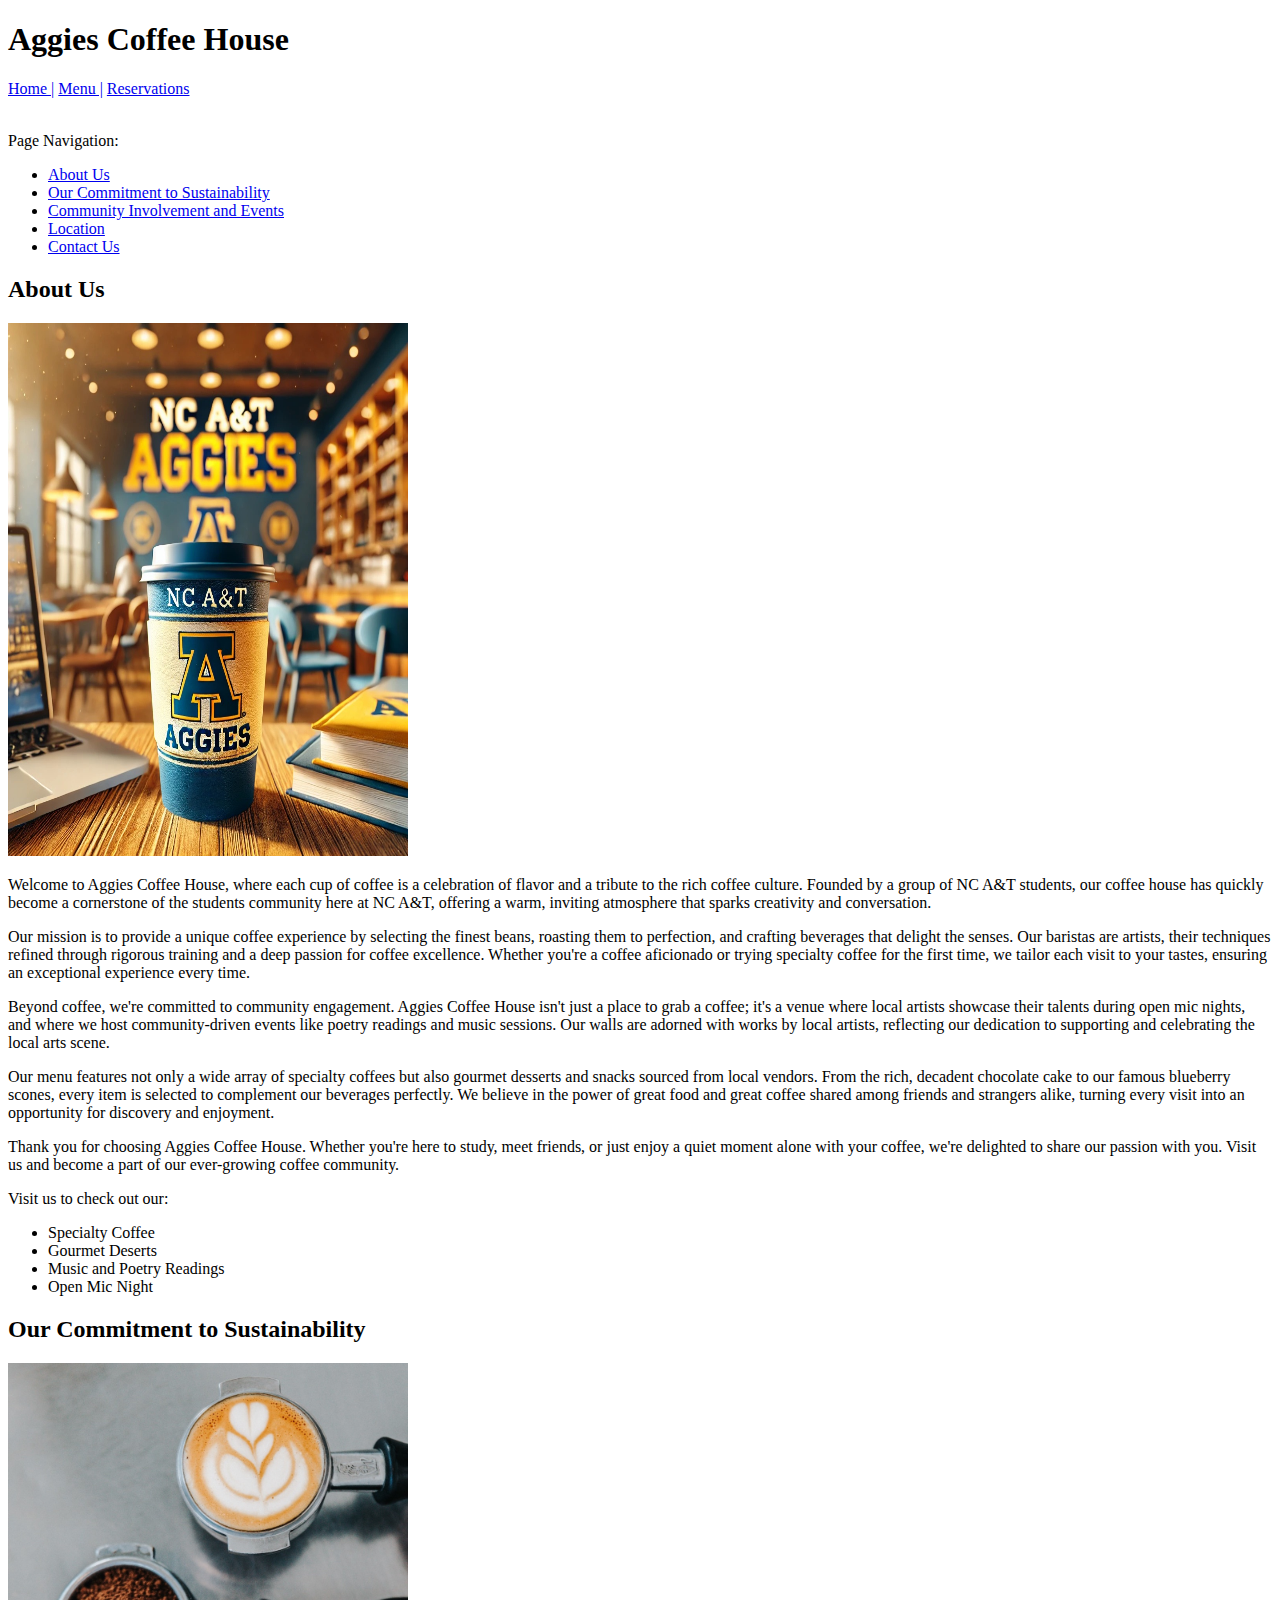
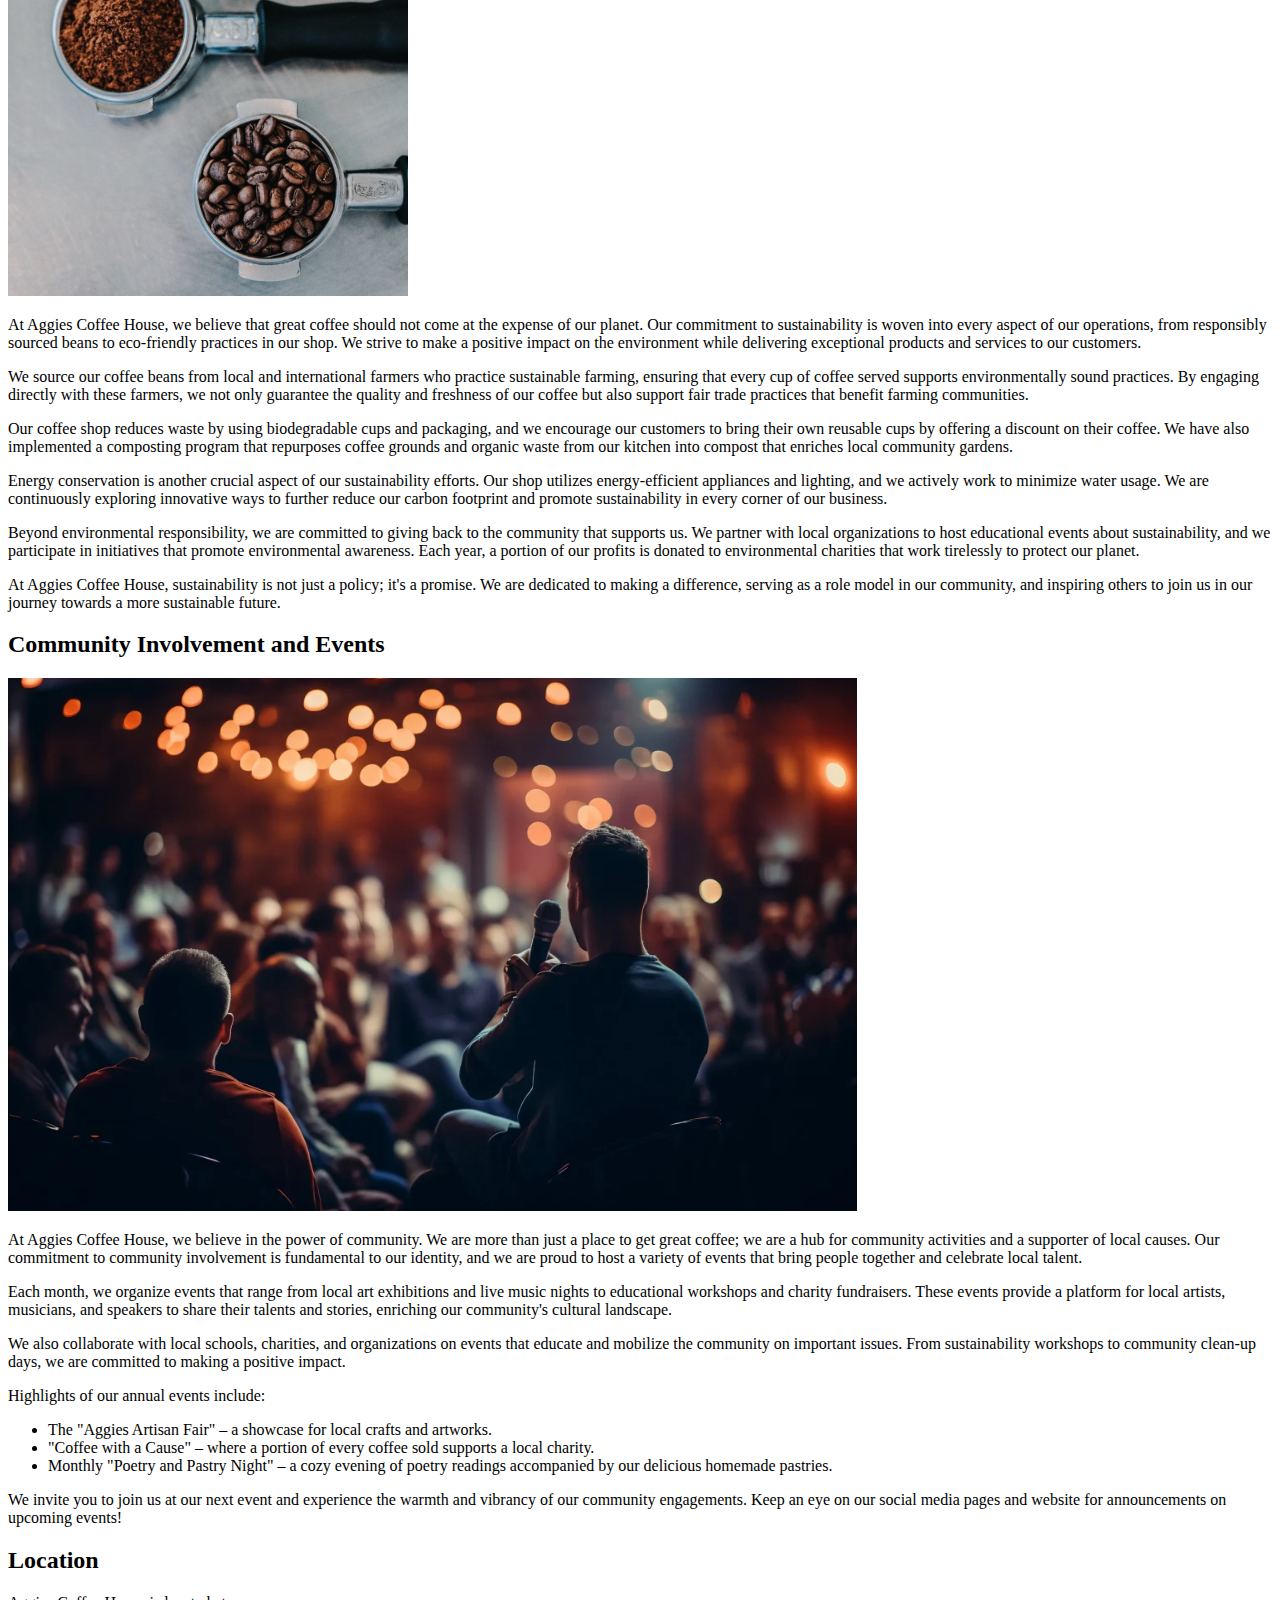
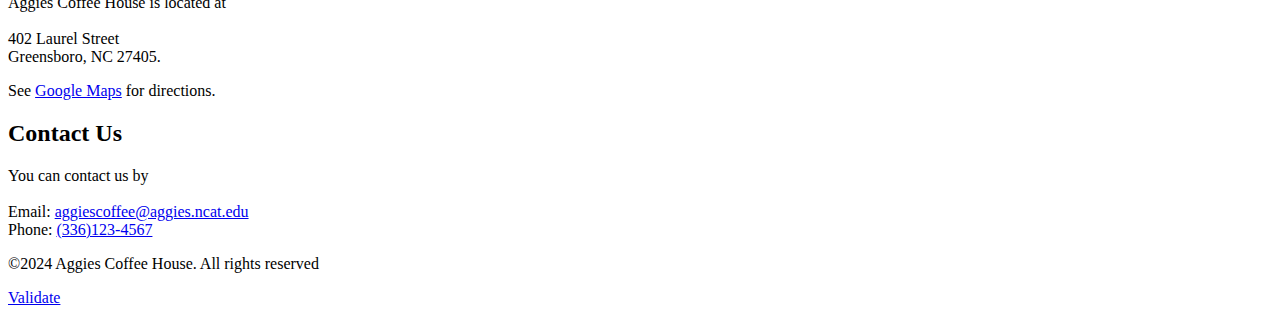
<file: assignment3/index.html>
<!DOCTYPE html>
<html lang="en">
<head>
    <meta charset="UTF-8">
    <title>Aggies Coffee House</title>
    <meta name="author" content="Skinner">
    <link rel="icon" type="image/x-icon" href="images/favicon.ico">
</head>
<body>

    <header>
        <h1>Aggies Coffee House</h1>
        <nav>
           <a href="index.html"> Home |</a>
           <a href="menu.html"> Menu |</a>
           <a href="reservations.html"> Reservations</a>

            <br><br>

            <p>Page Navigation:</p>
            <ul>
                <li><a href="#about-us">About Us</a></li>
               <li><a href="#sustainability">Our Commitment to Sustainability</a></li>
               <li><a href="#community-events">Community Involvement and Events</a></li>
                <li><a href="#location">Location</a></li>
                <li><a href="#contact-us">Contact Us</a></li>
            </ul>
        </nav>
    </header>

    <main>
        <section id="about-us">
            <h2>About Us</h2>
            <img src="images/logo.png" alt="Aggies Coffee House" width="400" height="533">
            <p>
                Welcome to Aggies Coffee House, where each cup of coffee is a celebration of flavor and a tribute to the rich coffee culture. Founded by a group of NC A&T students, our coffee house has quickly become a cornerstone of the students community here at NC A&T, offering a warm, inviting atmosphere that sparks creativity and conversation.
            </p>
            <p>
                Our mission is to provide a unique coffee experience by selecting the finest beans, roasting them to perfection, and crafting beverages that delight the senses. Our baristas are artists, their techniques refined through rigorous training and a deep passion for coffee excellence. Whether you're a coffee aficionado or trying specialty coffee for the first time, we tailor each visit to your tastes, ensuring an exceptional experience every time.
            </p>
            <p>
                Beyond coffee, we're committed to community engagement. Aggies Coffee House isn't just a place to grab a coffee; it's a venue where local artists showcase their talents during open mic nights, and where we host community-driven events like poetry readings and music sessions. Our walls are adorned with works by local artists, reflecting our dedication to supporting and celebrating the local arts scene.
            </p>
            <p>
                Our menu features not only a wide array of specialty coffees but also gourmet desserts and snacks sourced from local vendors. From the rich, decadent chocolate cake to our famous blueberry scones, every item is selected to complement our beverages perfectly. We believe in the power of great food and great coffee shared among friends and strangers alike, turning every visit into an opportunity for discovery and enjoyment.
            </p>
            <p>
                Thank you for choosing Aggies Coffee House. Whether you're here to study, meet friends, or just enjoy a quiet moment alone with your coffee, we're delighted to share our passion with you. Visit us and become a part of our ever-growing coffee community.
            </p>


            <p>Visit us to check out our:</p>
            
            <ul>
                <li>Specialty Coffee</li>
                <li>Gourmet Deserts</li>
                <li>Music and Poetry Readings</li>
                <li>Open Mic Night</li>
            </ul>
        </section>

        <section id="sustainability">
            <h2>Our Commitment to Sustainability</h2>

            <img src="images/coffee.jpg" alt="Coffee" width="400" height="533">

            <p>
                At Aggies Coffee House, we believe that great coffee should not come at the expense of our planet. Our commitment to sustainability is woven into every aspect of our operations, from responsibly sourced beans to eco-friendly practices in our shop. We strive to make a positive impact on the environment while delivering exceptional products and services to our customers.
            </p>
            <p>
                We source our coffee beans from local and international farmers who practice sustainable farming, ensuring that every cup of coffee served supports environmentally sound practices. By engaging directly with these farmers, we not only guarantee the quality and freshness of our coffee but also support fair trade practices that benefit farming communities.
            </p>
            <p>
                Our coffee shop reduces waste by using biodegradable cups and packaging, and we encourage our customers to bring their own reusable cups by offering a discount on their coffee. We have also implemented a composting program that repurposes coffee grounds and organic waste from our kitchen into compost that enriches local community gardens.
            </p>
            <p>
                Energy conservation is another crucial aspect of our sustainability efforts. Our shop utilizes energy-efficient appliances and lighting, and we actively work to minimize water usage. We are continuously exploring innovative ways to further reduce our carbon footprint and promote sustainability in every corner of our business.
            </p>
            <p>
                Beyond environmental responsibility, we are committed to giving back to the community that supports us. We partner with local organizations to host educational events about sustainability, and we participate in initiatives that promote environmental awareness. Each year, a portion of our profits is donated to environmental charities that work tirelessly to protect our planet.
            </p>
            <p>
                At Aggies Coffee House, sustainability is not just a policy; it's a promise. We are dedicated to making a difference, serving as a role model in our community, and inspiring others to join us in our journey towards a more sustainable future.
            </p>
        </section>

        <section id="community-events">
            <h2>Community Involvement and Events</h2>
            <img src="images/community.png" alt="Community at Aggies Coffee House" height="533">

            <p>
                At Aggies Coffee House, we believe in the power of community. We are more than just a place to get great coffee; we are a hub for community activities and a supporter of local causes. Our commitment to community involvement is fundamental to our identity, and we are proud to host a variety of events that bring people together and celebrate local talent.
            </p>
            <p>
                Each month, we organize events that range from local art exhibitions and live music nights to educational workshops and charity fundraisers. These events provide a platform for local artists, musicians, and speakers to share their talents and stories, enriching our community's cultural landscape.
            </p>
            <p>
                We also collaborate with local schools, charities, and organizations on events that educate and mobilize the community on important issues. From sustainability workshops to community clean-up days, we are committed to making a positive impact.
            </p>

            <p>Highlights of our annual events include:</p>
                <ul>
                    <li>The "Aggies Artisan Fair" – a showcase for local crafts and artworks.</li>
                    <li>"Coffee with a Cause" – where a portion of every coffee sold supports a local charity.</li>
                    <li>Monthly "Poetry and Pastry Night" – a cozy evening of poetry readings accompanied by our delicious homemade pastries.</li>
                </ul>
            
            <p>
                We invite you to join us at our next event and experience the warmth and vibrancy of our community engagements. Keep an eye on our social media pages and website for announcements on upcoming events!
            </p>
        </section>
        <section id="location">
            <h2>Location</h2>
            
            <p>
                Aggies Coffee House is located at 
                <br><br>
                402 Laurel Street
                <br>
                Greensboro, NC 27405.
            </p>
            
            <p> See <a href="https://maps.app.goo.gl/orBDhaC6fTrbt9LY6" target="_blank">Google Maps</a> for directions. </p>
        </section>
        <section id="contact-us">
            <h2>Contact Us</h2>
            <p>
                You can contact us by 
                <br><br>
                Email: <a href="mailto:aggiescoffee@aggies.ncat.edu">aggiescoffee@aggies.ncat.edu</a>
                <br>
                Phone: <a href="tel:+13361234567">(336)123-4567</a>
            </p>
        </section>

    </main>

    <footer>
        <p> &copy;2024 Aggies Coffee House. All rights reserved</p>
        <a href="https://validator.w3.org/check?uri=referer" referrerpolicy="unsafe-url">Validate</a>
    </footer>


</body>
</html>
</file>
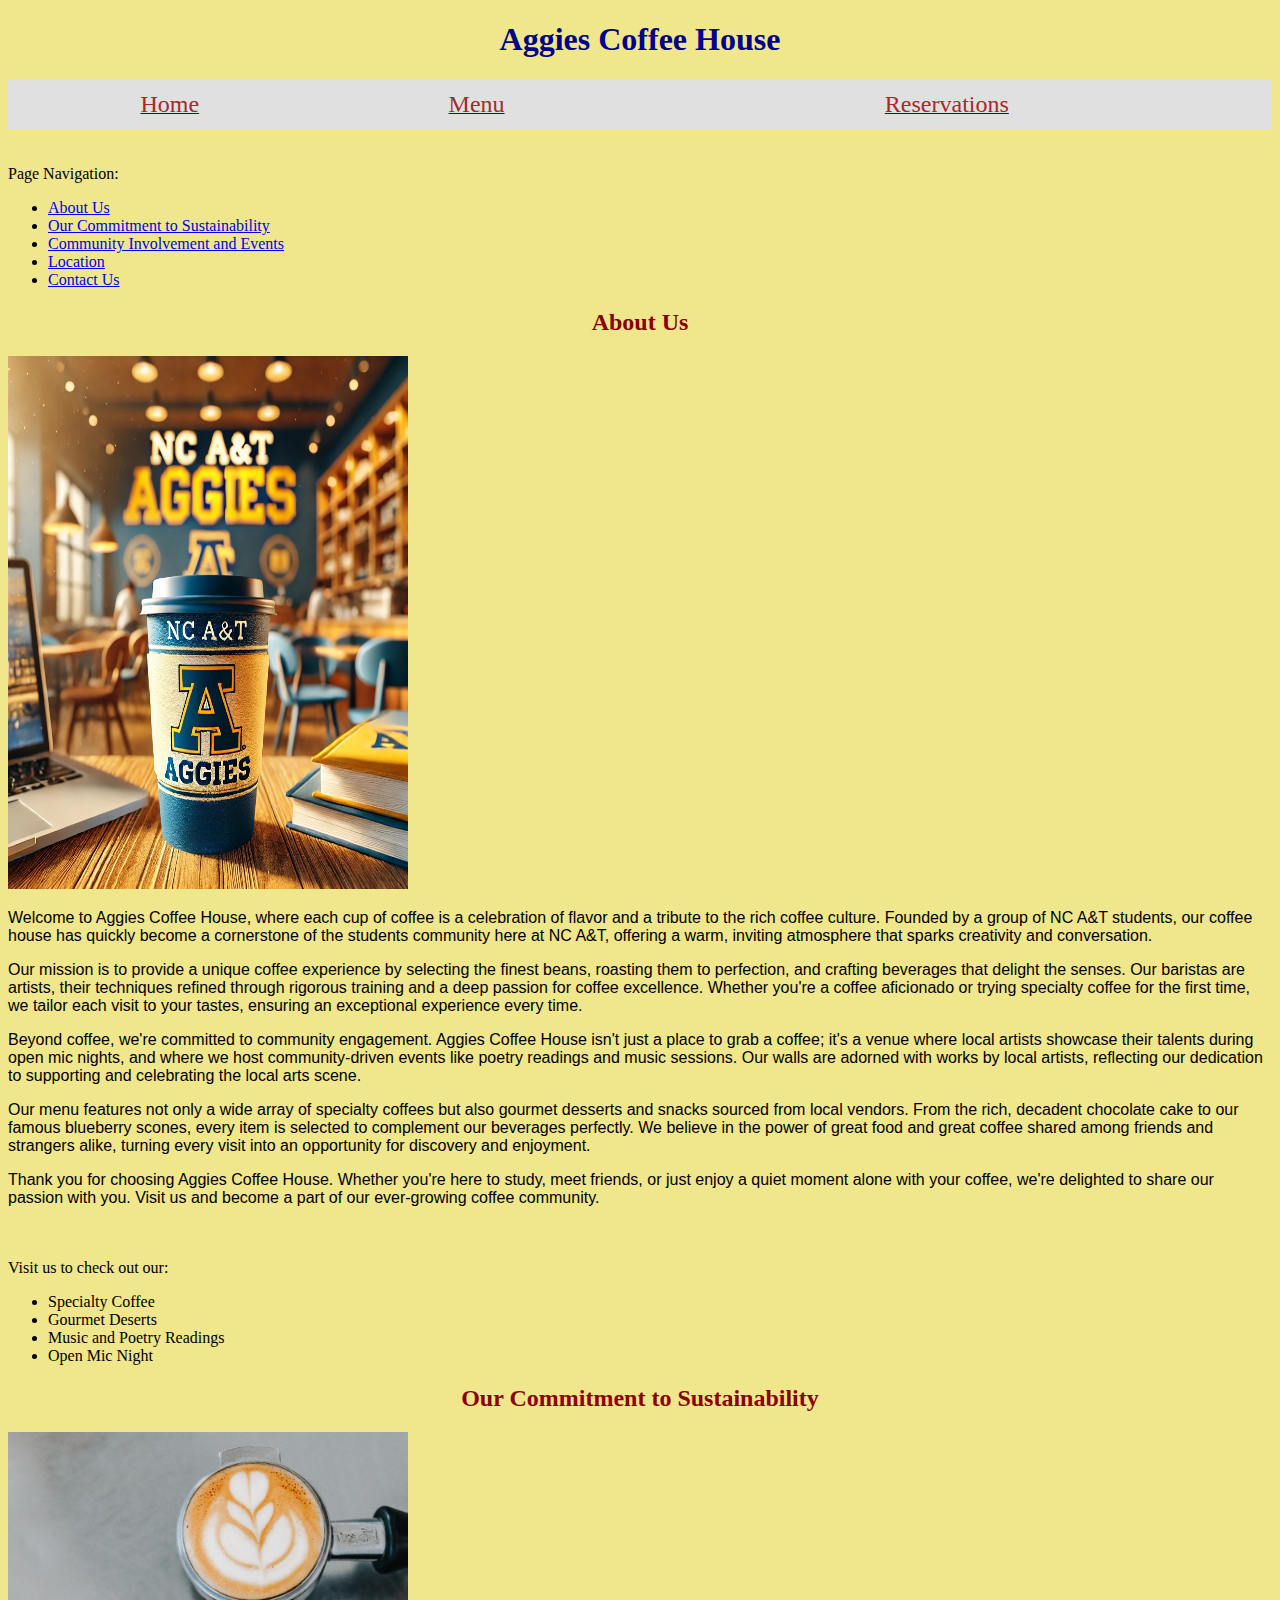
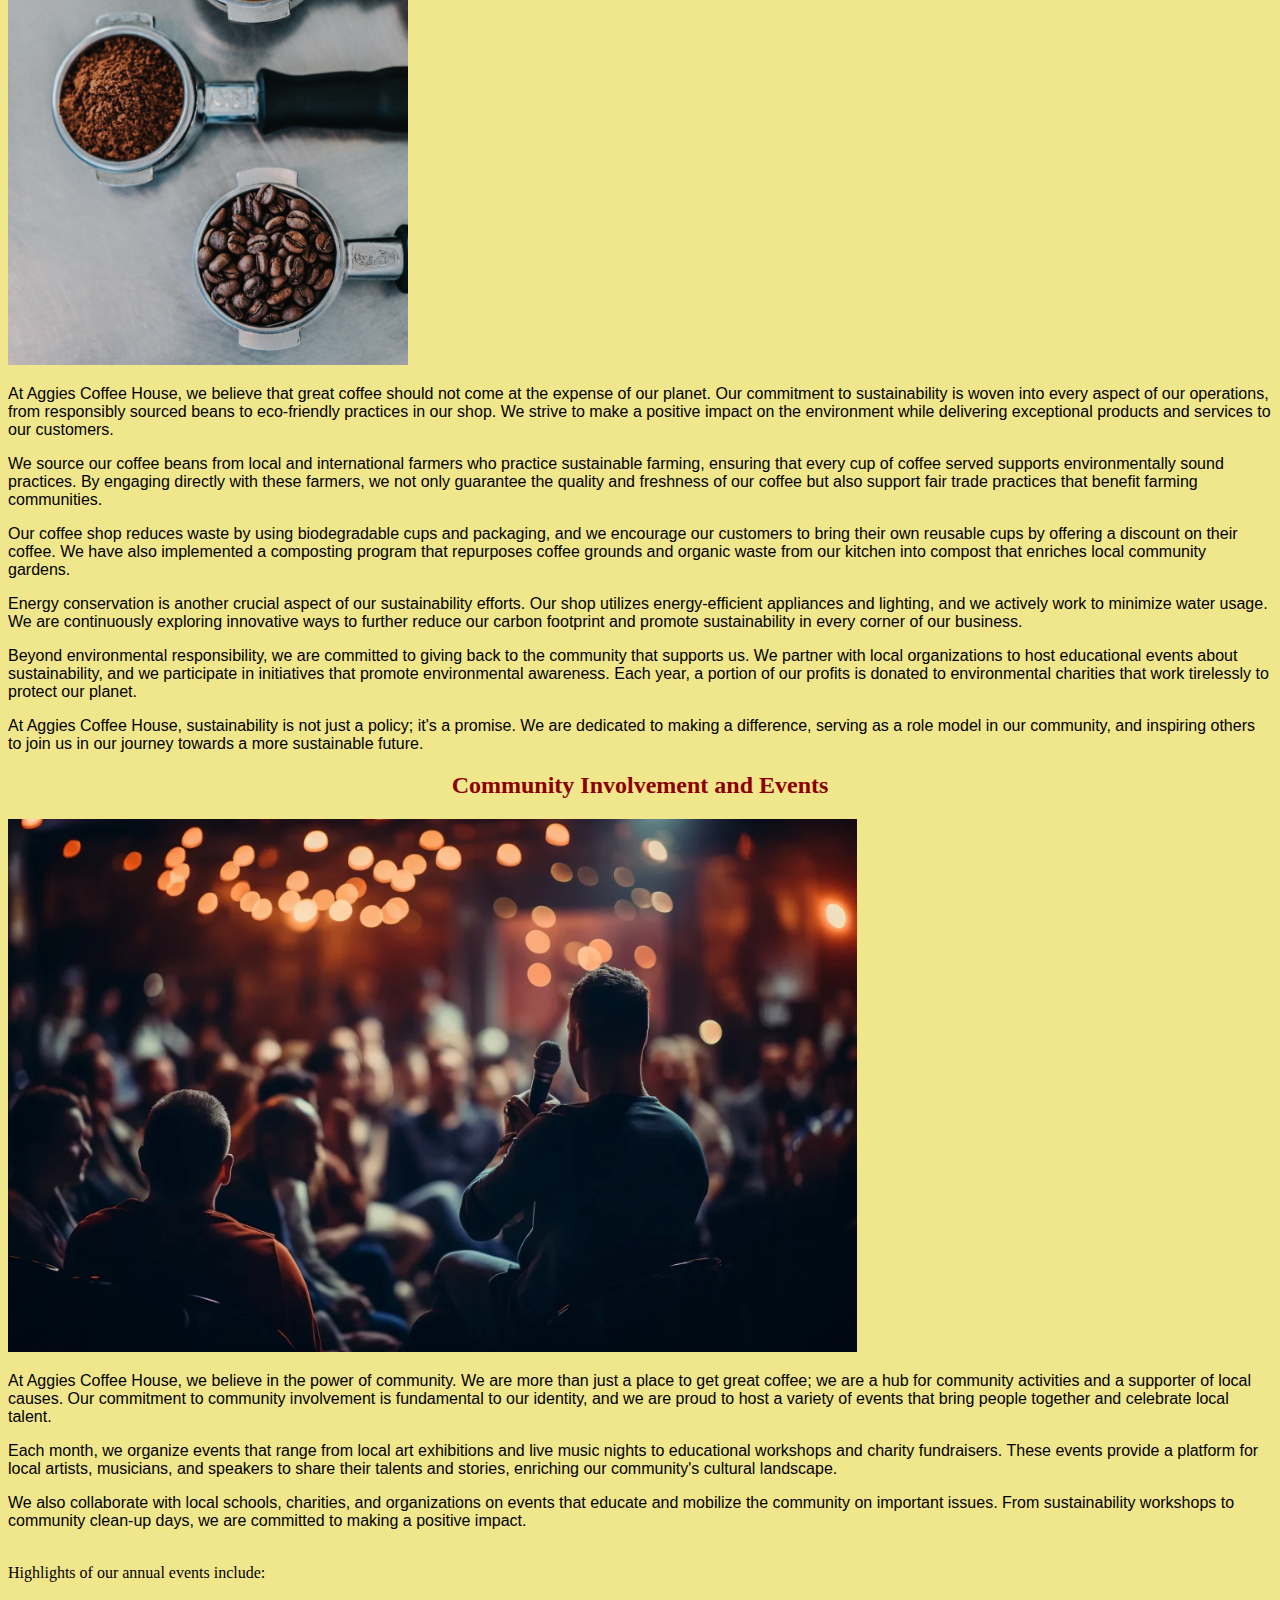
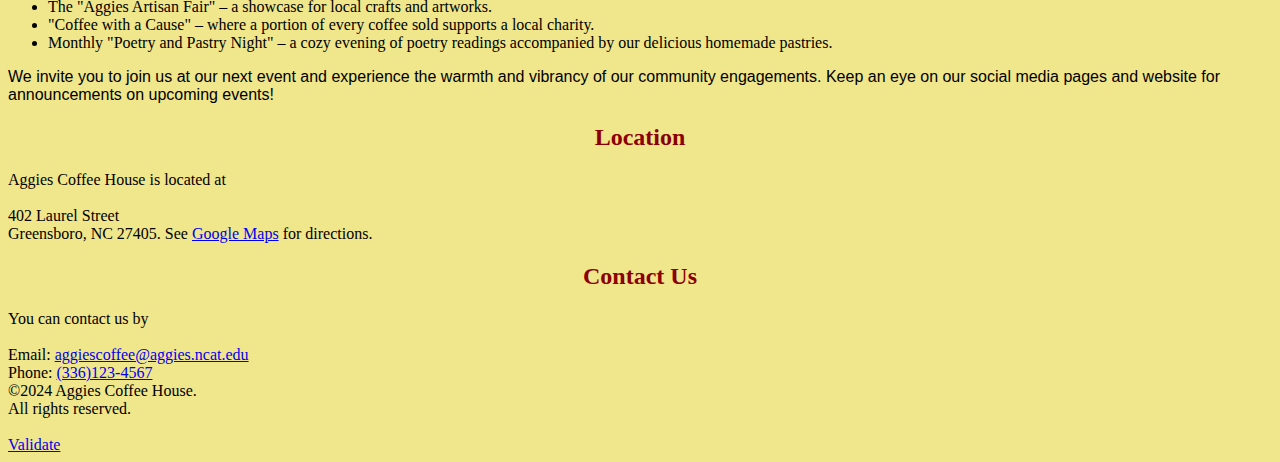
<file: assignment4/index.html>
<!DOCTYPE html>
<html lang="en">
<head>
    <meta charset="UTF-8">
    <title>Aggies Coffee House</title>
    <meta name="author" content="Orvis Skinner">
    <link rel="icon" type="image/x-icon" href="images/favicon.ico">

<style>
    body {
          background-color: #f0e68c;
    }
    h1 {
        text-align: center;
    }
    table {
        text-align: center;
    }
</style>
</head>
<body>

   
    <header>
        <h1><font color="darkblue">Aggies Coffee House</font></h1>
        <nav>

            <table bgcolor="#e0e0e0"  border= "0"  cellspacing= "10" width= "100%" >
              <tr>
                <td><a href="index.html"><font color= "brown" size= "5">Home</font></a></td>
                <td><a href="menu.html"><font color= "brown" size= "5">Menu</font></a></td>
                <td><a href="reservations.html"><font color= "brown" size= "5">Reservations</font></a></td>
              </tr>
            </table>

            <br><br>Page Navigation:
            <ul>
                <li><a href="#about-us">About Us</a></li>
                <li><a href="#sustainability">Our Commitment to Sustainability</a></li>
                <li><a href="#community-events">Community Involvement and Events</a></li>
                <li><a href="#location">Location</a></li>
                <li><a href="#contact">Contact Us</a></li>
            </ul>
        </nav>
    </header>

    <main>
        <section id="about-us">
            <h2 align="center"><font color= "darkred">About Us</font></h2>
            <img src="images/logo.png" alt="Aggies Coffee House" width="400" height="533">
            <p>
              <font face= "Arial" size="3">  Welcome to Aggies Coffee House, where each cup of coffee is a celebration of flavor and a tribute to the rich coffee culture. Founded by a group of NC A&T students, our coffee house has quickly become a cornerstone of the students community here at NC A&T, offering a warm, inviting atmosphere that sparks creativity and conversation.
              </font>
            </p>
            <p>
                <font face= "Arial" size= "3">
                Our mission is to provide a unique coffee experience by selecting the finest beans, roasting them to perfection, and crafting beverages that delight the senses. Our baristas are artists, their techniques refined through rigorous training and a deep passion for coffee excellence. Whether you're a coffee aficionado or trying specialty coffee for the first time, we tailor each visit to your tastes, ensuring an exceptional experience every time.
                </font>
            </p>
            <p>
                <font face= "Arial" size= "3">
                Beyond coffee, we're committed to community engagement. Aggies Coffee House isn't just a place to grab a coffee; it's a venue where local artists showcase their talents during open mic nights, and where we host community-driven events like poetry readings and music sessions. Our walls are adorned with works by local artists, reflecting our dedication to supporting and celebrating the local arts scene.
                </font>
            </p>
            <p>
                <font face= "Arial" size= "3">
                Our menu features not only a wide array of specialty coffees but also gourmet desserts and snacks sourced from local vendors. From the rich, decadent chocolate cake to our famous blueberry scones, every item is selected to complement our beverages perfectly. We believe in the power of great food and great coffee shared among friends and strangers alike, turning every visit into an opportunity for discovery and enjoyment.
              </font>
            </p>
            <p>
                <font face= "Arial" size= "3">
                Thank you for choosing Aggies Coffee House. Whether you're here to study, meet friends, or just enjoy a quiet moment alone with your coffee, we're delighted to share our passion with you. Visit us and become a part of our ever-growing coffee community.
                </font>
            </p>


            <br><br>Visit us to check out our:
            
            <ul>
                <li>Specialty Coffee</li>
                <li>Gourmet Deserts</li>
                <li>Music and Poetry Readings</li>
                <li>Open Mic Night</li>
            </ul>
        </section>

        <section id="sustainability">
            <h2 align= "center"><font color= "darkred">Our Commitment to Sustainability</font></h2>

            <img src="images/coffee.jpg" alt="Coffee" width="400" height="533">

            <p>
                <font face= "Arial" size= "3">
                At Aggies Coffee House, we believe that great coffee should not come at the expense of our planet. Our commitment to sustainability is woven into every aspect of our operations, from responsibly sourced beans to eco-friendly practices in our shop. We strive to make a positive impact on the environment while delivering exceptional products and services to our customers.
                </font>
            </p>
            <p>
                <font face= "Arial" size= "3">
                We source our coffee beans from local and international farmers who practice sustainable farming, ensuring that every cup of coffee served supports environmentally sound practices. By engaging directly with these farmers, we not only guarantee the quality and freshness of our coffee but also support fair trade practices that benefit farming communities.
                </font>
            </p>
            <p>
                <font face= "Arial" size= "3">
                Our coffee shop reduces waste by using biodegradable cups and packaging, and we encourage our customers to bring their own reusable cups by offering a discount on their coffee. We have also implemented a composting program that repurposes coffee grounds and organic waste from our kitchen into compost that enriches local community gardens.
                </font>
            </p>
            <p>
                <font face= "Arial" size= "3">
                Energy conservation is another crucial aspect of our sustainability efforts. Our shop utilizes energy-efficient appliances and lighting, and we actively work to minimize water usage. We are continuously exploring innovative ways to further reduce our carbon footprint and promote sustainability in every corner of our business.
                </font>
            </p>
            <p>
                <font face= "Arial" size= "3"> 
                Beyond environmental responsibility, we are committed to giving back to the community that supports us. We partner with local organizations to host educational events about sustainability, and we participate in initiatives that promote environmental awareness. Each year, a portion of our profits is donated to environmental charities that work tirelessly to protect our planet.
                </font>
            </p>
            <p>
                <font face= "Arial" size= "3">
                At Aggies Coffee House, sustainability is not just a policy; it's a promise. We are dedicated to making a difference, serving as a role model in our community, and inspiring others to join us in our journey towards a more sustainable future.
                </font>
            </p>
        </section>

        <section id="community-events">
            <h2 align= "center"><font color= "darkred">Community Involvement and Events</font></h2>
            <img src="images/community.png" alt="Community at Aggies Coffee House" height="533">

            <p>
                <font face= "Arial" size= "3">
                At Aggies Coffee House, we believe in the power of community. We are more than just a place to get great coffee; we are a hub for community activities and a supporter of local causes. Our commitment to community involvement is fundamental to our identity, and we are proud to host a variety of events that bring people together and celebrate local talent.
                </font>
            </p>
            <p>
                <font face= "Arial" size= "3">
                Each month, we organize events that range from local art exhibitions and live music nights to educational workshops and charity fundraisers. These events provide a platform for local artists, musicians, and speakers to share their talents and stories, enriching our community's cultural landscape.
                </font>
            </p>
            <p>
                <font face= "Arial" size= "3">
                We also collaborate with local schools, charities, and organizations on events that educate and mobilize the community on important issues. From sustainability workshops to community clean-up days, we are committed to making a positive impact.
                </font>
            </p>

            <br>Highlights of our annual events include:
                <ul>
                    <li>The "Aggies Artisan Fair" – a showcase for local crafts and artworks.</li>
                    <li>"Coffee with a Cause" – where a portion of every coffee sold supports a local charity.</li>
                    <li>Monthly "Poetry and Pastry Night" – a cozy evening of poetry readings accompanied by our delicious homemade pastries.</li>
                </ul>
            
            <p>
                <font face= "Arial" size= "3">
                We invite you to join us at our next event and experience the warmth and vibrancy of our community engagements. Keep an eye on our social media pages and website for announcements on upcoming events!
                </font>
            </p>
        </section>

        <section id="location">
            <h2 align= "center"><font color= "darkred">Location</font></h2>
                Aggies Coffee House is located at 
                <br><br>
                402 Laurel Street
                <br>
                Greensboro, NC 27405.
            
            See <a href="https://maps.app.goo.gl/orBDhaC6fTrbt9LY6" target="_blank">Google Maps</a> for directions.
        </section>

        <section id="contact">
            <h2 align= "center"><font color= "darkred">Contact Us</font></h2>
                You can contact us by 
                <br><br>
                Email: <a href="mailto:aggiescoffee@aggies.ncat.edu">aggiescoffee@aggies.ncat.edu</a>
                <br>
                Phone: <a href="tel:+13361234567">(336)123-4567</a>
        </section>

    </main>

    <footer>
        &copy;2024 Aggies Coffee House.<br>
        All rights reserved.<br><br>
        <a href="https://validator.w3.org/check?uri=referer" referrerpolicy="unsafe-url">Validate</a>
    </footer>


</body>
</html>
</file>
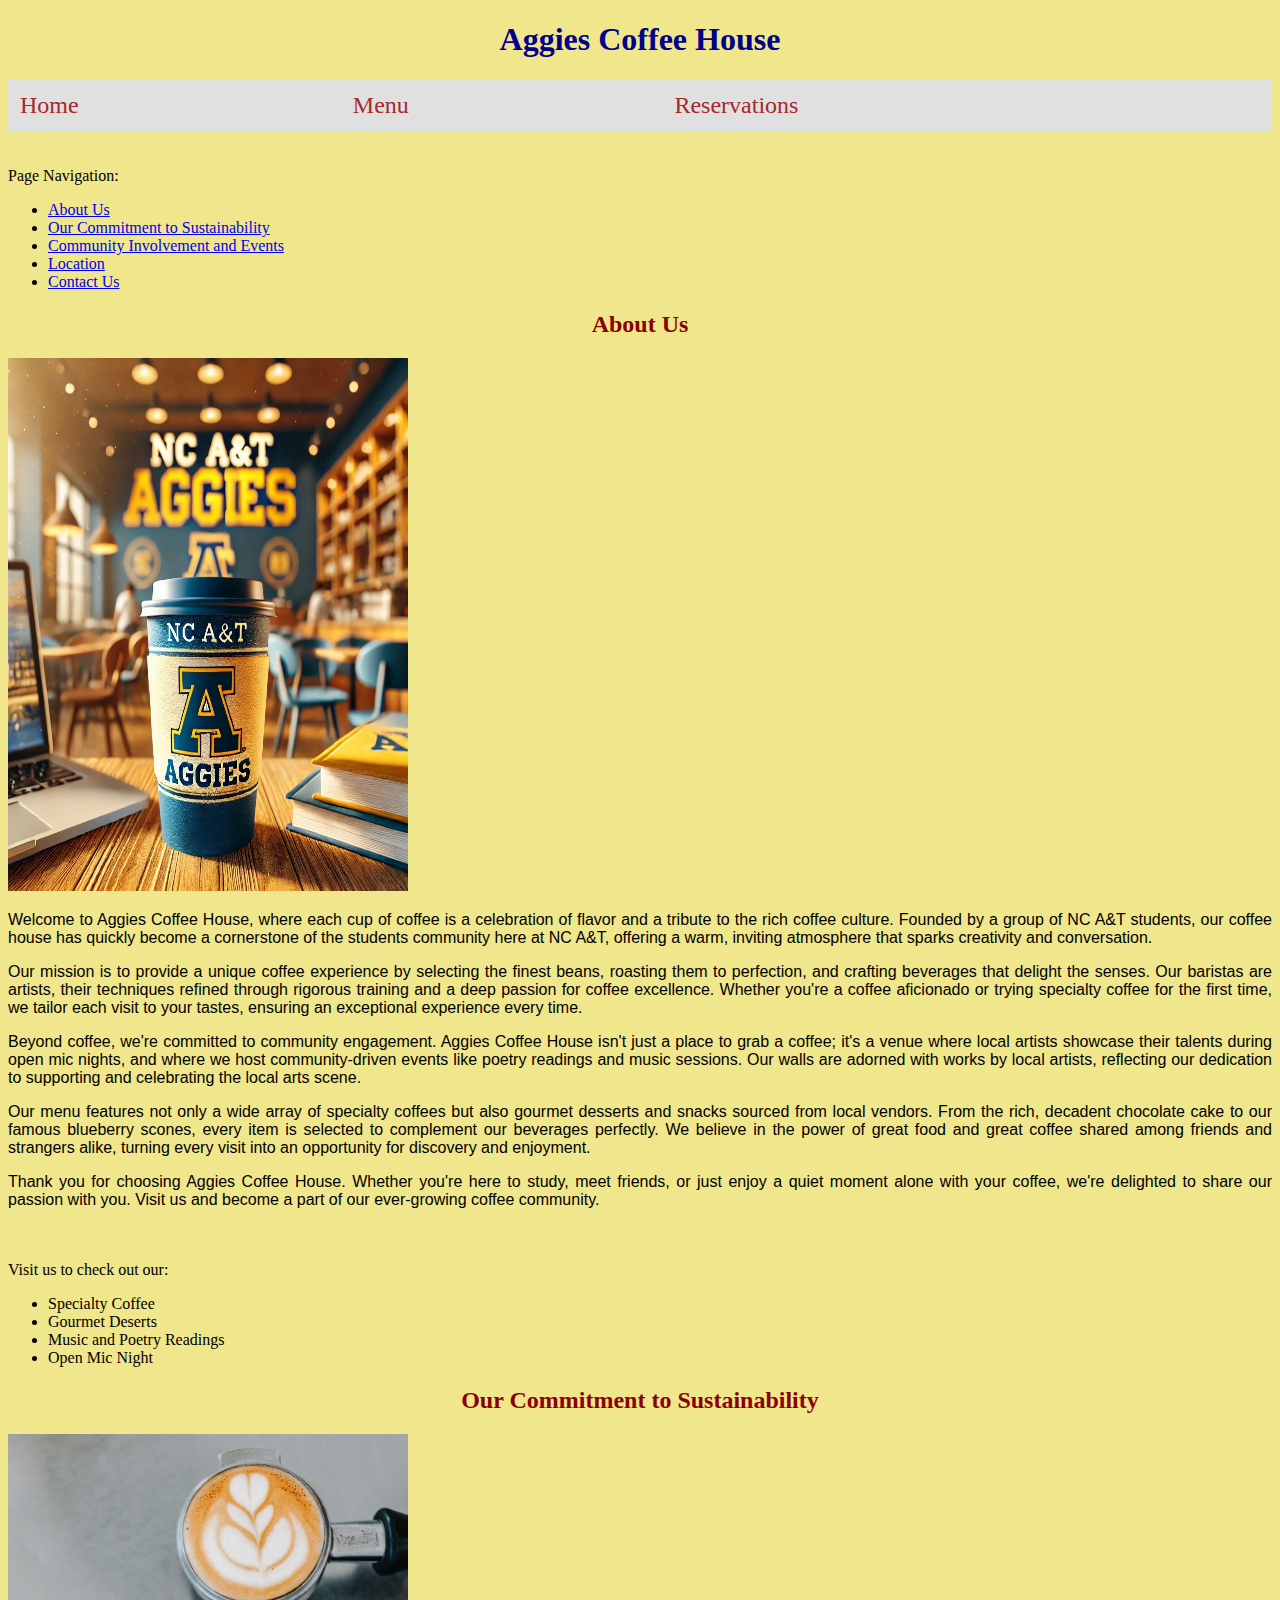
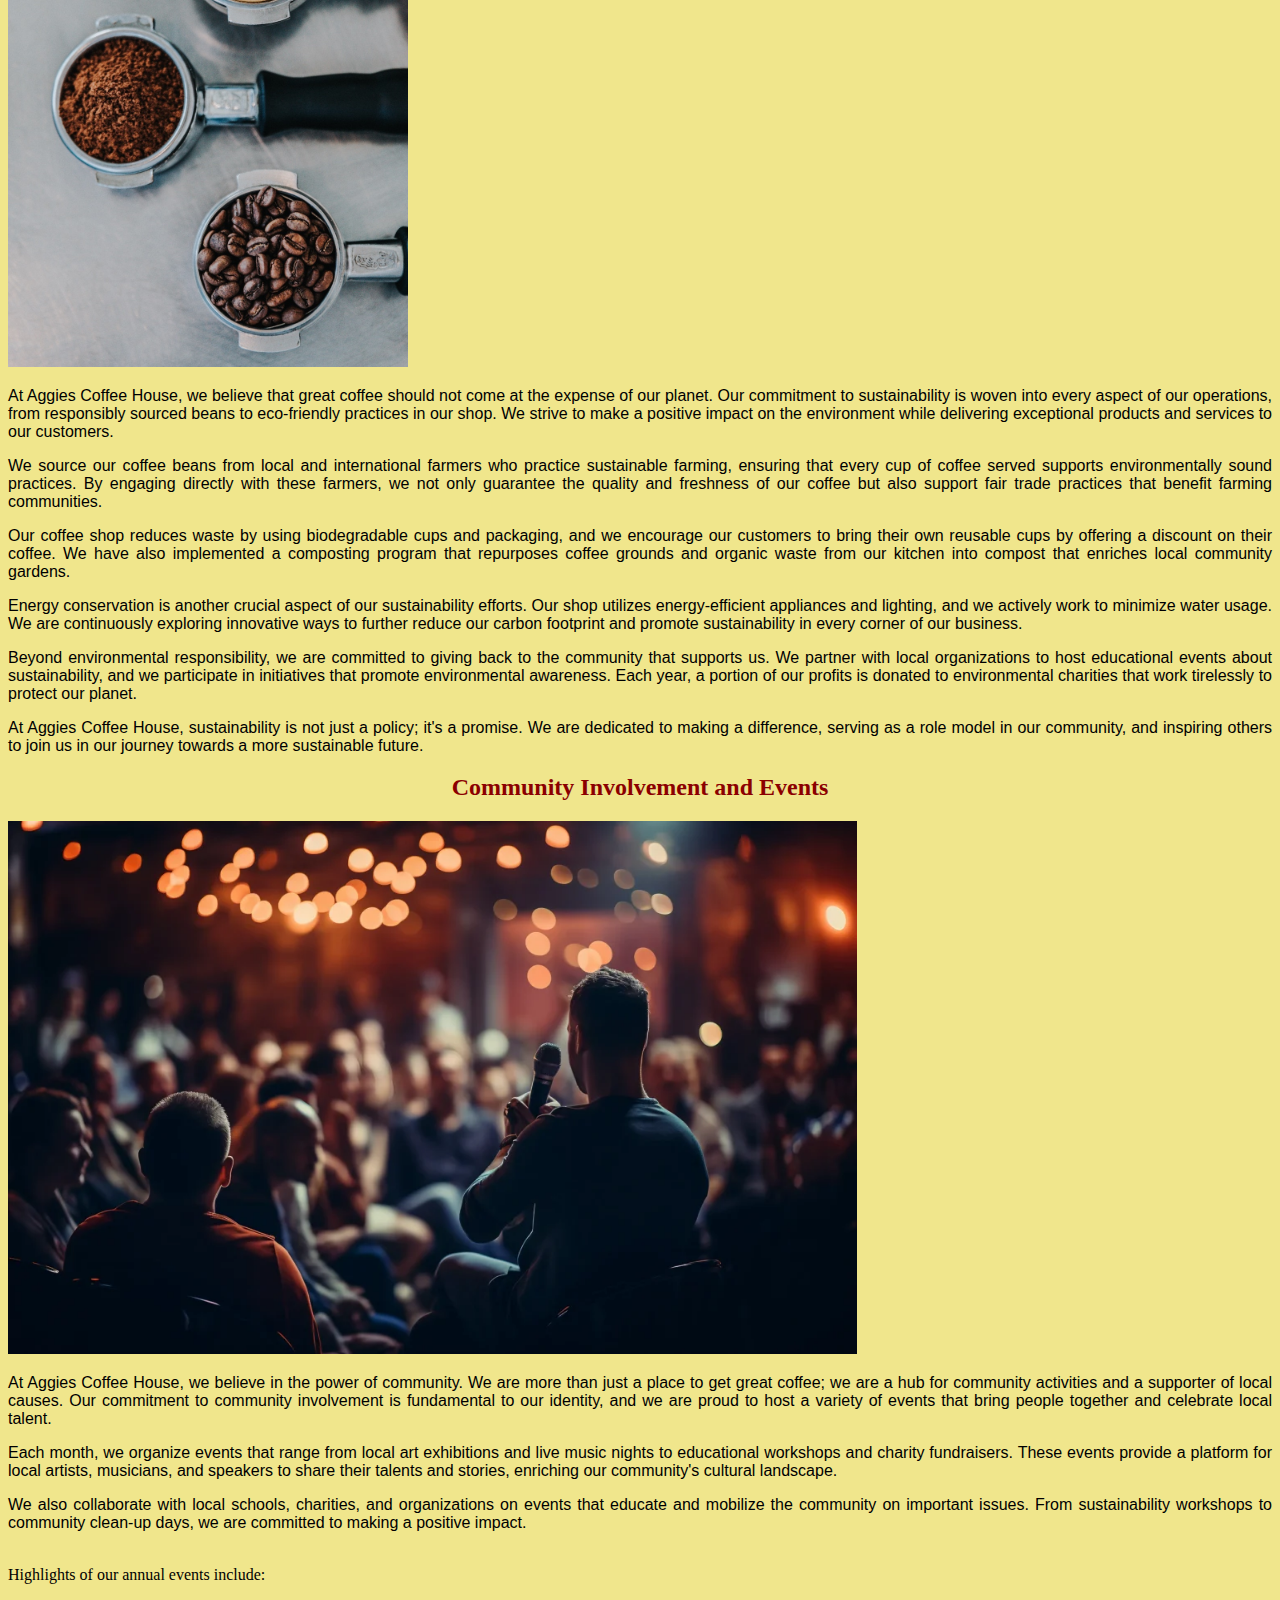
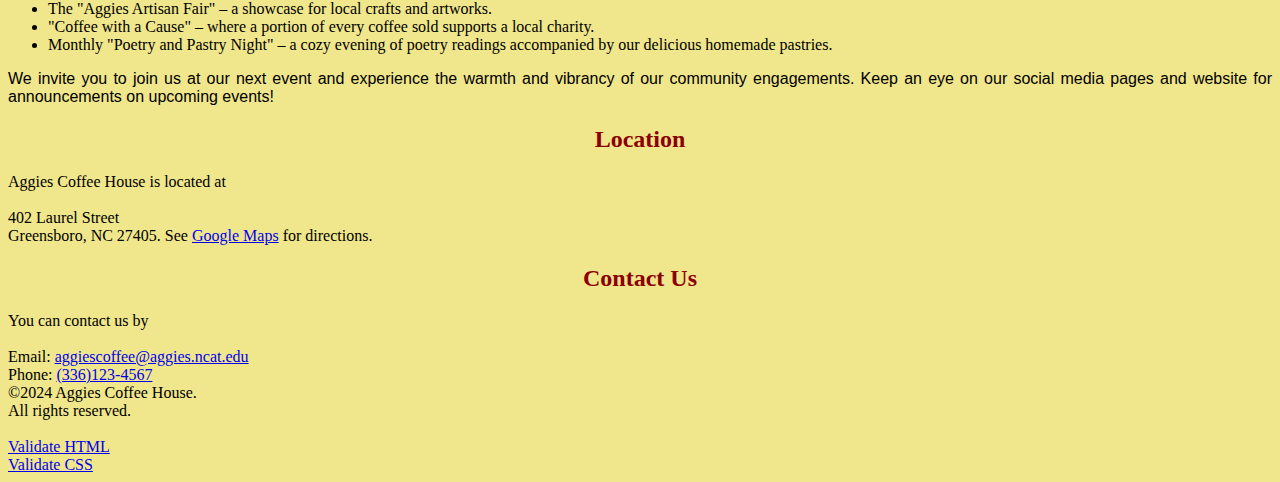
<file: assignment5/index.html>
<!DOCTYPE html>
<html lang="en">
<head>
    <meta charset="UTF-8">
    <title>Aggies Coffee House</title>
    <meta name="author" content="Orvis Skinner">
    <link rel="icon" type="image/x-icon" href="images/favicon.ico">
    <link rel="stylesheet" type="text/css" href="styles.css">
</head>
<body>

    <header>
        <h1>Aggies Coffee House</h1>
        <nav>

            <table>
              <tr>
                <td><a href="index.html">Home</a></td>
                <td><a href="menu.html">Menu</a></td>
                <td><a href="reservations.html">Reservations</a></td>
              </tr>
            </table>

            <br><br>Page Navigation:
            <ul>
                <li><a href="#about-us">About Us</a></li>
                <li><a href="#sustainability">Our Commitment to Sustainability</a></li>
                <li><a href="#community-events">Community Involvement and Events</a></li>
                <li><a href="#location">Location</a></li>
                <li><a href="#contact">Contact Us</a></li>
            </ul>
        </nav>
    </header>

    <main>
        <section id="about-us">
            <h2>About Us</h2>
            <img src="images/logo.png" alt="Aggies Coffee House" width="400" height="533">
            <p>
                Welcome to Aggies Coffee House, where each cup of coffee is a celebration of flavor and a tribute to the rich coffee culture. Founded by a group of NC A&T students, our coffee house has quickly become a cornerstone of the students community here at NC A&T, offering a warm, inviting atmosphere that sparks creativity and conversation.
            </p>
            <p>
                Our mission is to provide a unique coffee experience by selecting the finest beans, roasting them to perfection, and crafting beverages that delight the senses. Our baristas are artists, their techniques refined through rigorous training and a deep passion for coffee excellence. Whether you're a coffee aficionado or trying specialty coffee for the first time, we tailor each visit to your tastes, ensuring an exceptional experience every time.
            </p>
            <p>
                Beyond coffee, we're committed to community engagement. Aggies Coffee House isn't just a place to grab a coffee; it's a venue where local artists showcase their talents during open mic nights, and where we host community-driven events like poetry readings and music sessions. Our walls are adorned with works by local artists, reflecting our dedication to supporting and celebrating the local arts scene.
            </p>
            <p>
                Our menu features not only a wide array of specialty coffees but also gourmet desserts and snacks sourced from local vendors. From the rich, decadent chocolate cake to our famous blueberry scones, every item is selected to complement our beverages perfectly. We believe in the power of great food and great coffee shared among friends and strangers alike, turning every visit into an opportunity for discovery and enjoyment.
            </p>
            <p>
                Thank you for choosing Aggies Coffee House. Whether you're here to study, meet friends, or just enjoy a quiet moment alone with your coffee, we're delighted to share our passion with you. Visit us and become a part of our ever-growing coffee community.
            </p>


            <br><br>Visit us to check out our:
            
            <ul>
                <li>Specialty Coffee</li>
                <li>Gourmet Deserts</li>
                <li>Music and Poetry Readings</li>
                <li>Open Mic Night</li>
            </ul>
        </section>

        <section id="sustainability">
            <h2>Our Commitment to Sustainability</h2>

            <img src="images/coffee.jpg" alt="Coffee" width="400" height="533">

            <p>
                At Aggies Coffee House, we believe that great coffee should not come at the expense of our planet. Our commitment to sustainability is woven into every aspect of our operations, from responsibly sourced beans to eco-friendly practices in our shop. We strive to make a positive impact on the environment while delivering exceptional products and services to our customers.
            </p>
            <p>
                We source our coffee beans from local and international farmers who practice sustainable farming, ensuring that every cup of coffee served supports environmentally sound practices. By engaging directly with these farmers, we not only guarantee the quality and freshness of our coffee but also support fair trade practices that benefit farming communities.
            </p>
            <p>
                Our coffee shop reduces waste by using biodegradable cups and packaging, and we encourage our customers to bring their own reusable cups by offering a discount on their coffee. We have also implemented a composting program that repurposes coffee grounds and organic waste from our kitchen into compost that enriches local community gardens.
            </p>
            <p>
                Energy conservation is another crucial aspect of our sustainability efforts. Our shop utilizes energy-efficient appliances and lighting, and we actively work to minimize water usage. We are continuously exploring innovative ways to further reduce our carbon footprint and promote sustainability in every corner of our business.
            </p>
            <p>
                Beyond environmental responsibility, we are committed to giving back to the community that supports us. We partner with local organizations to host educational events about sustainability, and we participate in initiatives that promote environmental awareness. Each year, a portion of our profits is donated to environmental charities that work tirelessly to protect our planet.
            </p>
            <p>
                At Aggies Coffee House, sustainability is not just a policy; it's a promise. We are dedicated to making a difference, serving as a role model in our community, and inspiring others to join us in our journey towards a more sustainable future.
            </p>
        </section>

        <section id="community-events">
            <h2>Community Involvement and Events</h2>
            <img src="images/community.png" alt="Community at Aggies Coffee House" height="533">

            <p>
                At Aggies Coffee House, we believe in the power of community. We are more than just a place to get great coffee; we are a hub for community activities and a supporter of local causes. Our commitment to community involvement is fundamental to our identity, and we are proud to host a variety of events that bring people together and celebrate local talent.
            </p>
            <p>
                Each month, we organize events that range from local art exhibitions and live music nights to educational workshops and charity fundraisers. These events provide a platform for local artists, musicians, and speakers to share their talents and stories, enriching our community's cultural landscape.
            </p>
            <p>
                We also collaborate with local schools, charities, and organizations on events that educate and mobilize the community on important issues. From sustainability workshops to community clean-up days, we are committed to making a positive impact.
            </p>

            <br>Highlights of our annual events include:
                <ul>
                    <li>The "Aggies Artisan Fair" – a showcase for local crafts and artworks.</li>
                    <li>"Coffee with a Cause" – where a portion of every coffee sold supports a local charity.</li>
                    <li>Monthly "Poetry and Pastry Night" – a cozy evening of poetry readings accompanied by our delicious homemade pastries.</li>
                </ul>
            
            <p>
                We invite you to join us at our next event and experience the warmth and vibrancy of our community engagements. Keep an eye on our social media pages and website for announcements on upcoming events!
            </p>
        </section>

        <section id="location">
            <h2>Location</h2>
                Aggies Coffee House is located at 
                <br><br>
                402 Laurel Street
                <br>
                Greensboro, NC 27405.
            
            See <a href="https://maps.app.goo.gl/orBDhaC6fTrbt9LY6" target="_blank">Google Maps</a> for directions.
        </section>

        <section id="contact">
            <h2>Contact Us</h2>
                You can contact us by 
                <br><br>
                Email: <a href="mailto:aggiescoffee@aggies.ncat.edu">aggiescoffee@aggies.ncat.edu</a>
                <br>
                Phone: <a href="tel:+13361234567">(336)123-4567</a>
        </section>

    </main>

    <footer>
        &copy;2024 Aggies Coffee House.<br>
        All rights reserved.<br><br>

        <a href="https://validator.w3.org/check?uri=referer" referrerpolicy="unsafe-url">Validate HTML</a> <br>

        <a href="https://jigsaw.w3.org/css-validator/check/referer" referrerpolicy="unsafe-url">Validate CSS</a>
    </footer>

</body>
</html>
</file>
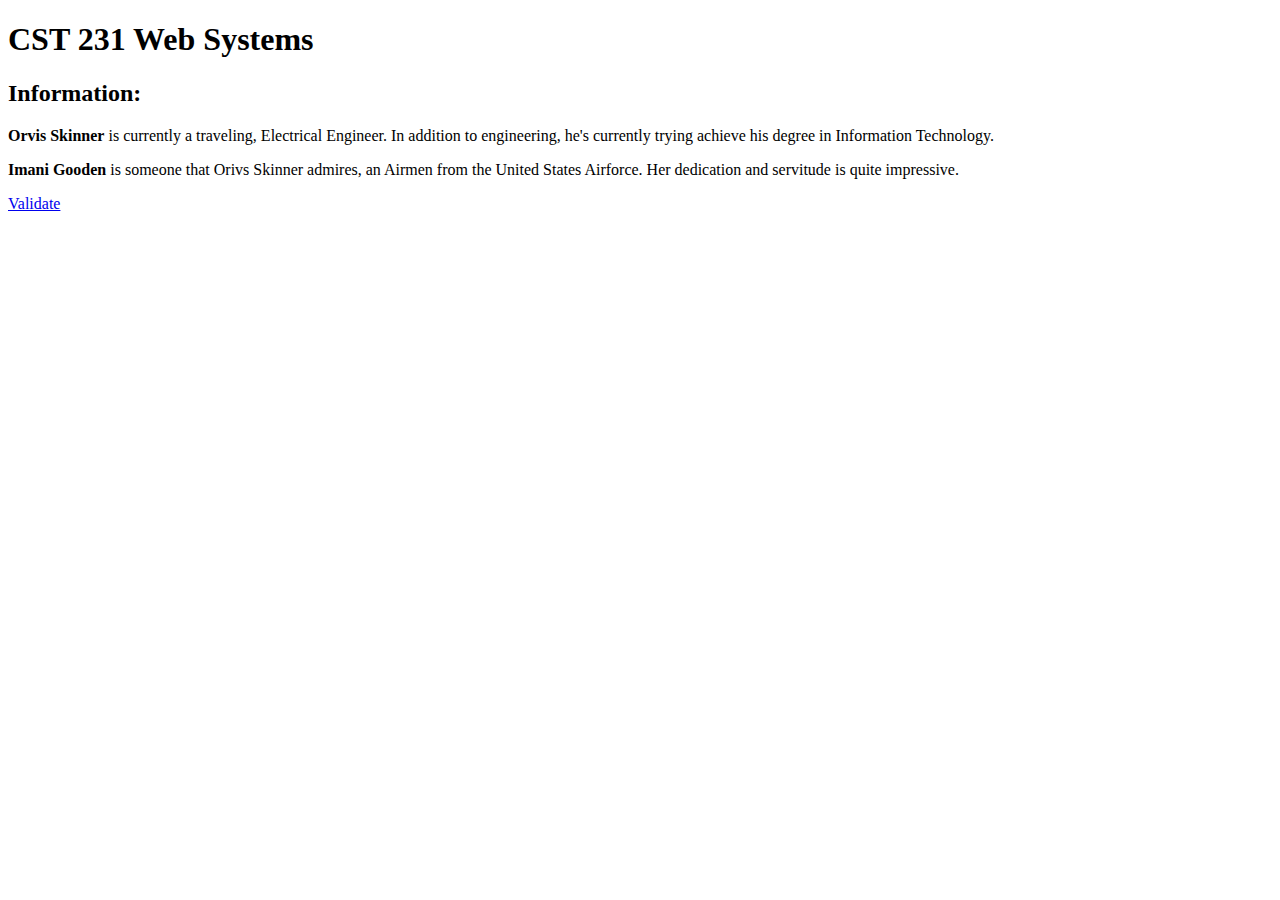
<file: assignment1/Skinner-Assignment1.html>
<!DOCTYPE html>

<html lang="en">
<head>
    <title>CST 231 Class</title>
    <meta name="description" content="231 class Assignment">
    <meta charset="utf-8">

</head>

<body>
    <header><h1>CST 231 Web Systems</h1></header>

    <main>
        <h2>Information:</h2>

        <p><b>Orvis Skinner</b> is currently a traveling, Electrical Engineer. In addition to engineering, he's currently trying achieve his degree in Information Technology.</p>

        <p><b>Imani Gooden</b> is someone that Orivs Skinner admires, an Airmen from the United States Airforce. Her dedication and servitude is quite impressive.</p>

    </main>

    <footer>
        <a href="https://validator.w3.org/check?uri=referer" referrerpolicy="unsafe-url">Validate</a>
    </footer>
</body>
</html>
</file>
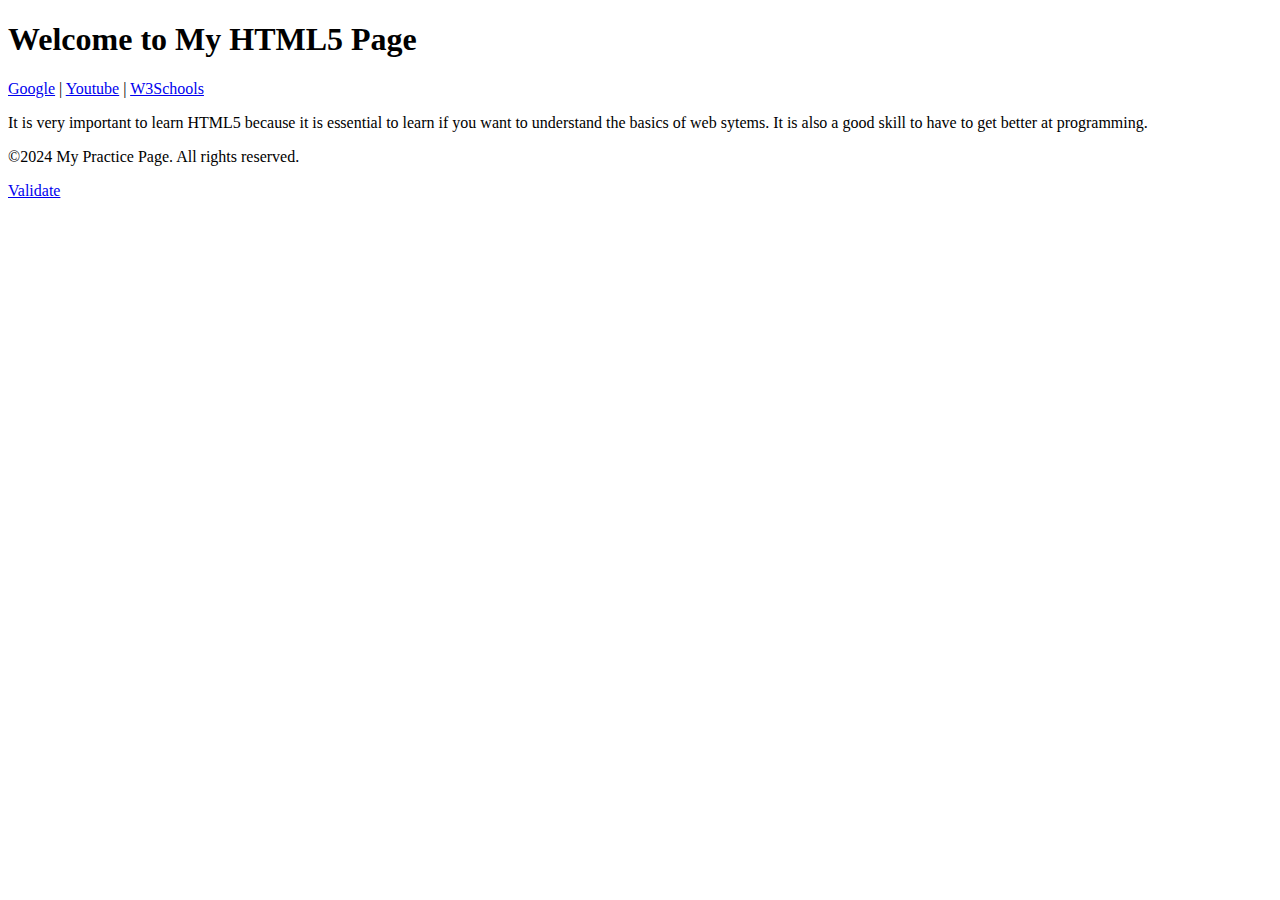
<file: assignment2/Skinner-Assignment2.html>
<!DOCTYPE html>
<html lang="en">
<head>
<title>My HTML5 Page</title>
<meta charset="UTF-8">
</head>

<body>
<header>
	<h1>Welcome to My HTML5 Page</h1>
	<nav>
		<a href="https://www.google.com">Google</a> | <a href="https://www.youtube.com">Youtube</a> | <a href="https://www.w3shools.com">W3Schools</a>
	</nav>
</header>
<main>
	<p>It is very important to learn HTML5 because it is essential to learn if you want to understand the basics of web sytems. It is also a good skill to have to get better at programming. </p>
</main>
<footer>
<p>©2024 My Practice Page. All rights reserved.</p>
<a href="https://validator.w3.org/check?uri=referer" referrerpolicy="unsafe-url">Validate</a>
</footer>
</body>
</html>
</file>
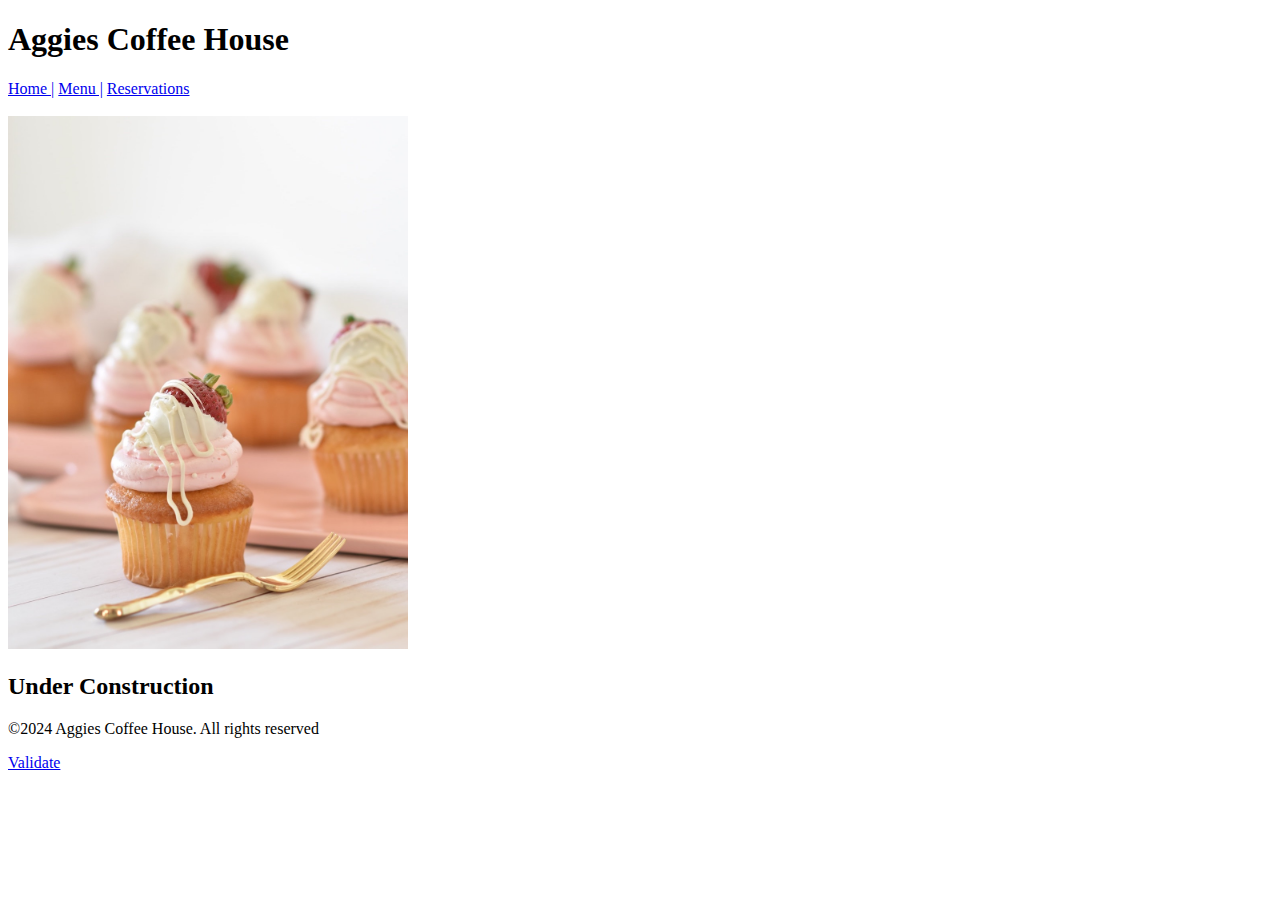
<file: assignment3/menu.html>
<!DOCTYPE html>
<html lang="en">
<head>
    <meta charset="UTF-8">
    <title>Aggies Coffee House</title>
    <meta name="author" content="Group#">
    <link rel="icon" type="image/x-icon" href="images/favicon.ico">
</head>
<body>
    
    <header>
        <h1>Aggies Coffee House</h1>
        <nav>
           <a href="index.html"> Home |</a>
           <a href="menu.html"> Menu |</a>
           <a href="reservations.html"> Reservations</a>
            <br> <br>
        </nav>
    </header>
    
    <main>
        <img src="images/dessert.jpg" alt="Desserts" width="400" height="533">
        <h2>Under Construction</h2>
    </main>

    <footer>
        <p> &copy;2024 Aggies Coffee House. All rights reserved</p>
        <a href="https://validator.w3.org/check?uri=referer" referrerpolicy="unsafe-url">Validate</a>
    </footer>

</body>
</html>
</file>
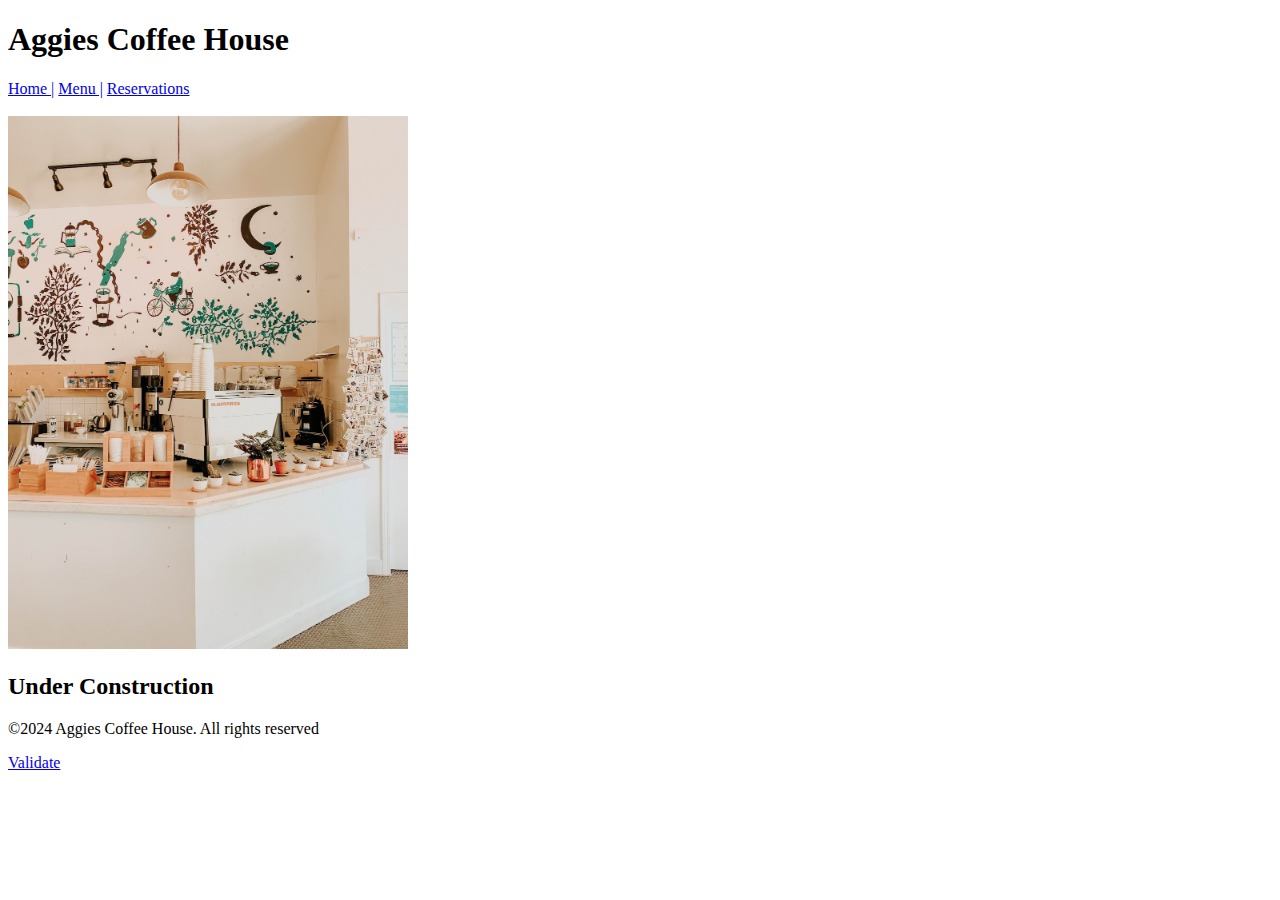
<file: assignment3/reservations.html>
<!DOCTYPE html>
<html lang="en">
<head>
    <meta charset="UTF-8">
    <title>Aggies Coffee House</title>
    <meta name="author" content="Group#">
    <link rel="icon" type="image/x-icon" href="images/favicon.ico">
</head>
<body>
    
    <header>
        <h1>Aggies Coffee House</h1>
        <nav>
            <a href="index.html"> Home |</a>
           <a href="menu.html"> Menu |</a>
           <a href="reservations.html"> Reservations</a>
            <br> <br>
        </nav>
    </header>
    
    <main>
        <img src="images/shop.jpg" alt="Shop" width="400" height="533">
     <h2>Under Construction</h2>
 
    </main>

    <footer>
        <p> &copy;2024 Aggies Coffee House. All rights reserved</p>
        <a href="https://validator.w3.org/check?uri=referer" referrerpolicy="unsafe-url">Validate</a>
    </footer>

</body>
</html>
</file>
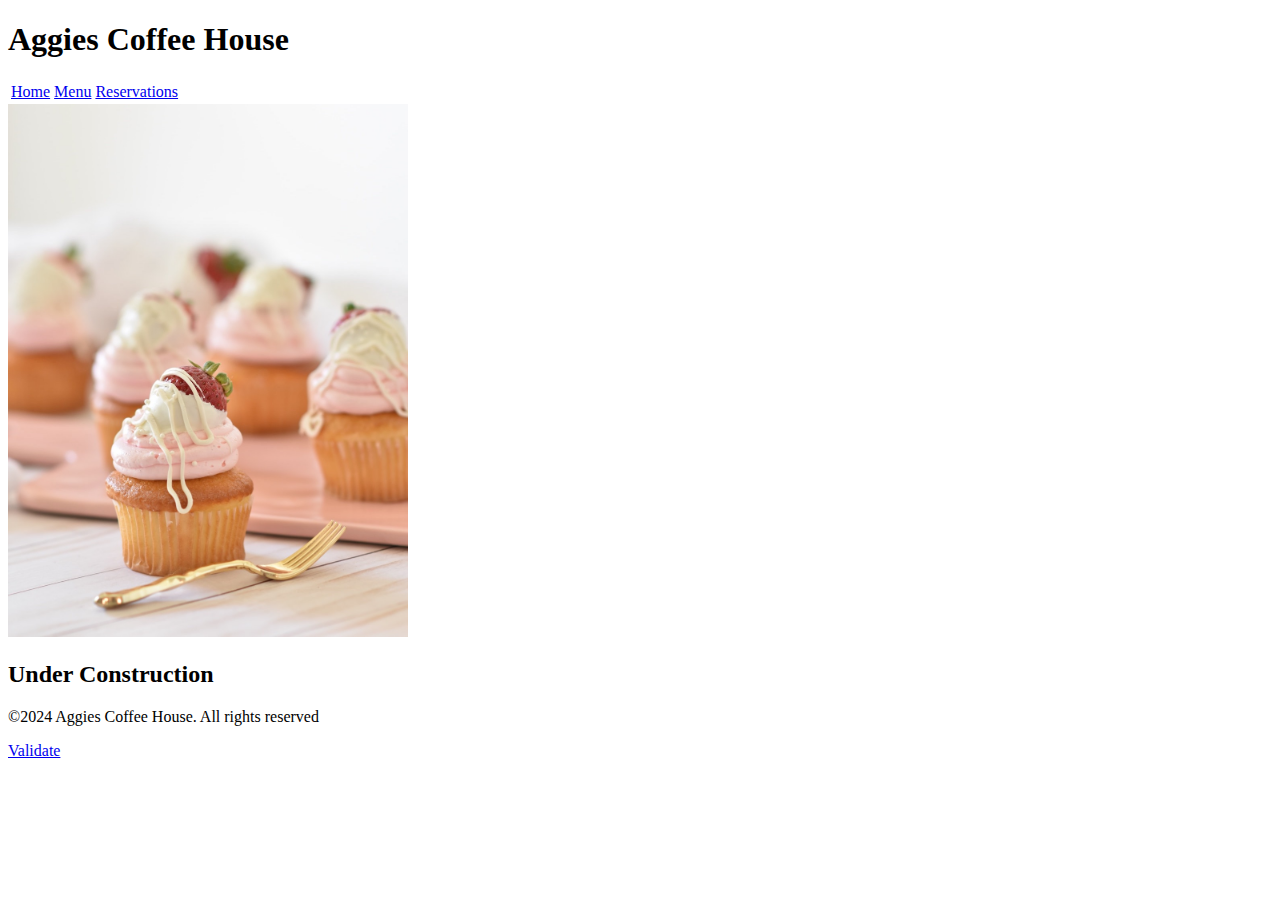
<file: assignment4/menu.html>
<!DOCTYPE html>
<html lang="en">
<head>
    <meta charset="UTF-8">
    <title>Aggies Coffee House</title>
    <meta name="author" content="Group#">
    <link rel="icon" type="image/x-icon" href="images/favicon.ico">
</head>
<body>
    
    <header>
        <h1>Aggies Coffee House</h1>
        <nav>
            <table>
              <tr>
                <td><a href="index.html">Home</a></td>
                <td><a href="menu.html">Menu</a></td>
                <td><a href="reservations.html">Reservations</a></td>
              </tr>
            </table>
        </nav>
    </header>
    
    <main>
        <img src="images/dessert.jpg" alt="Desserts" width="400" height="533">
        <h2>Under Construction</h2>
    </main>

    <footer>
        <p> &copy;2024 Aggies Coffee House. All rights reserved</p>
        <a href="https://validator.w3.org/check?uri=referer" referrerpolicy="unsafe-url">Validate</a>
    </footer>

</body>
</html>
</file>
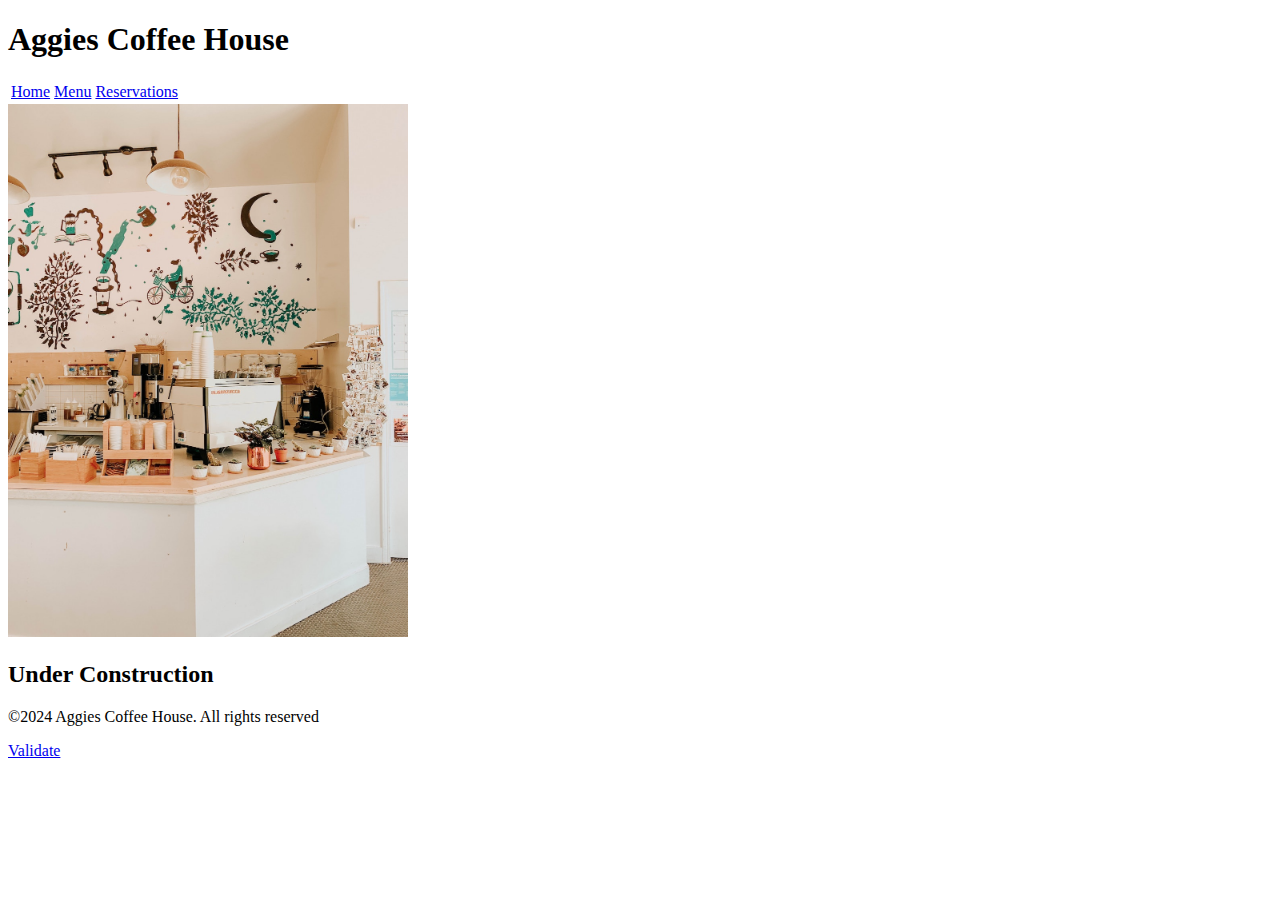
<file: assignment4/reservations.html>
<!DOCTYPE html>
<html lang="en">
<head>
    <meta charset="UTF-8">
    <title>Aggies Coffee House</title>
    <meta name="author" content="Group#">
    <link rel="icon" type="image/x-icon" href="images/favicon.ico">
</head>
<body>
    
    <header>
        <h1>Aggies Coffee House</h1>
        <nav>
            <table>
              <tr>
                <td><a href="index.html">Home</a></td>
                <td><a href="menu.html">Menu</a></td>
                <td><a href="reservations.html">Reservations</a></td>
              </tr>
            </table>
        </nav>
    </header>
    
    <main>
        <img src="images/shop.jpg" alt="Shop" width="400" height="533">
     <h2>Under Construction</h2>
 
    </main>

    <footer>
        <p> &copy;2024 Aggies Coffee House. All rights reserved</p>
        <a href="https://validator.w3.org/check?uri=referer" referrerpolicy="unsafe-url">Validate</a>
    </footer>

</body>
</html>
</file>
<file: assignment5/styles.css>
body {
	background-color: #f0e68c;
	}
h1 {
	text-align: center;
	color: darkblue;
}
table {
	width: 100%;
	background-color: #e0e0e0;
}
td {
	padding: 10px;
}
table a {
	color: brown;
	font-size: 1.5em;
	text-decoration: none;
}
h2 {
	text-align: center;
	color: darkred;
}
p {
	font-family: Arial;
	font-size: 16px;
	text-align: justify;
}
</file>
